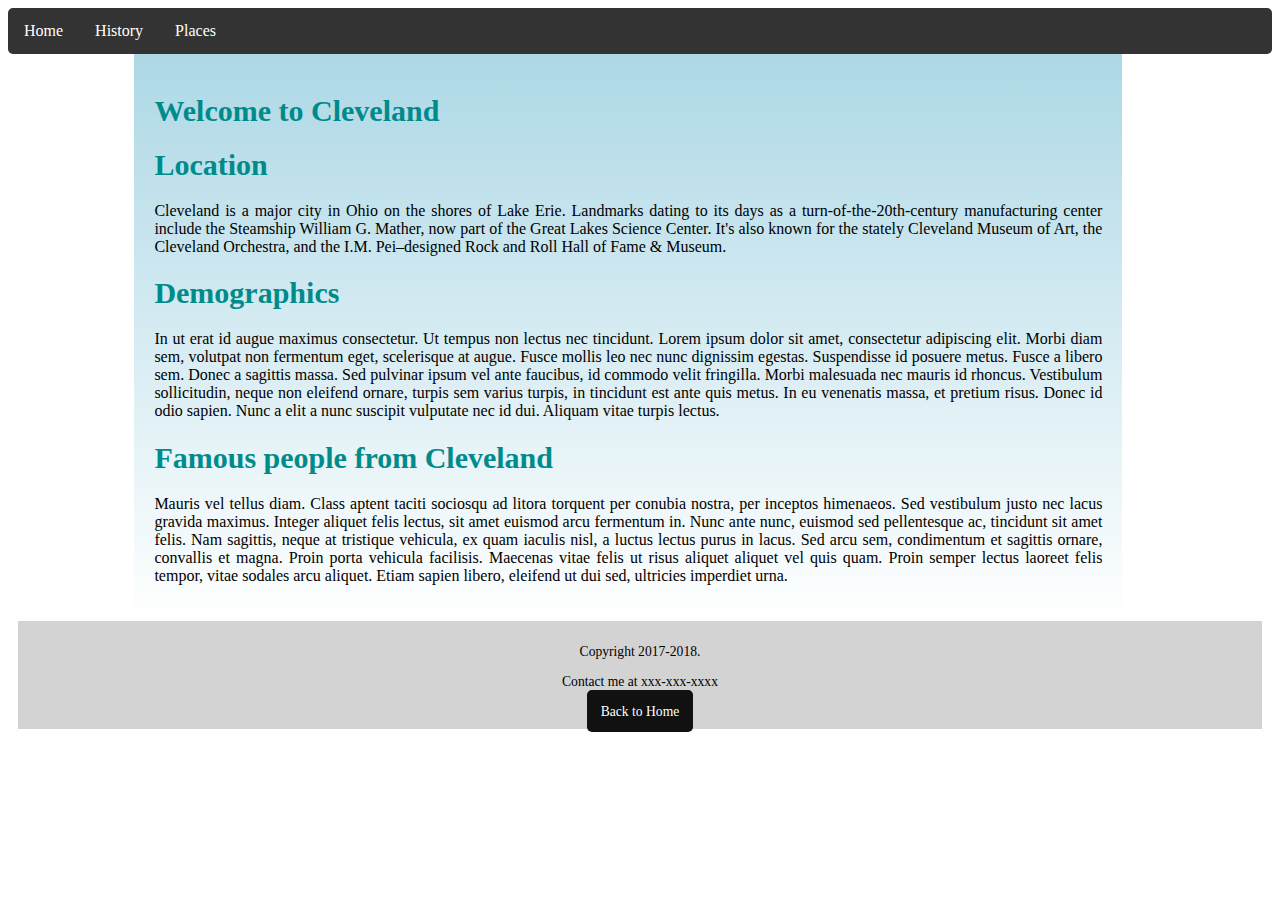
<file: Lab 1/Index.html>
<html>
<head>
    <link rel="stylesheet" type="text/css" href="mystyles.css">
</head>
<body>
<nav>
    <ul>
        <li><a class="active" href="index.html">Home</a></li>
        <li><a href="history.html">History</a></li>
        <li><a href="places.html">Places</a></li>
    </ul>
</nav>
<div id="wrapper">    
    <div class="center-article">
    <article>        
            <header>
                <h1>Welcome to Cleveland</h1>
            </header>     
            <section>
                <header>
                <h1>
                    Location
                    </h1>
                </header>
                <p>
                    Cleveland is a major city in Ohio on the shores of Lake Erie. Landmarks dating to its days as a turn-of-the-20th-century manufacturing center include the Steamship William G. Mather, now part of the Great Lakes Science Center. It's also known for the stately Cleveland Museum of Art, the Cleveland Orchestra, and the I.M. Pei–designed Rock and Roll Hall of Fame &amp; Museum.
                </p>
            </section>
            <section>
                <header>
                <h1>
                    Demographics
                    </h1>
                </header>

                <p>
                    In ut erat id augue maximus consectetur. Ut tempus non lectus nec tincidunt. Lorem ipsum dolor sit amet, consectetur adipiscing elit. Morbi diam sem, volutpat non fermentum eget, scelerisque at augue. Fusce mollis leo nec nunc dignissim egestas. Suspendisse id posuere metus. Fusce a libero sem. Donec a sagittis massa. Sed pulvinar ipsum vel ante faucibus, id commodo velit fringilla. Morbi malesuada nec mauris id rhoncus. Vestibulum sollicitudin, neque non eleifend ornare, turpis sem varius turpis, in tincidunt est ante quis metus. In eu venenatis massa, et pretium risus. Donec id odio sapien. Nunc a elit a nunc suscipit vulputate nec id dui. Aliquam vitae turpis lectus.</p>
                </section>

            <section>
                <header>
                <h1>
                    Famous people from Cleveland
                    </h1>
                </header>

                <p>
                    Mauris vel tellus diam. Class aptent taciti sociosqu ad litora torquent per conubia nostra, per inceptos himenaeos. Sed vestibulum justo nec lacus gravida maximus. Integer aliquet felis lectus, sit amet euismod arcu fermentum in. Nunc ante nunc, euismod sed pellentesque ac, tincidunt sit amet felis. Nam sagittis, neque at tristique vehicula, ex quam iaculis nisl, a luctus lectus purus in lacus. Sed arcu sem, condimentum et sagittis ornare, convallis et magna. Proin porta vehicula facilisis. Maecenas vitae felis ut risus aliquet aliquet vel quis quam. Proin semper lectus laoreet felis tempor, vitae sodales arcu aliquet. Etiam sapien libero, eleifend ut dui sed, ultricies imperdiet urna.
            </p>
            </section>            
        </article>
    </div>
</div>
<footer>
<p>Copyright 2017-2018.</p>
<p>Contact me at xxx-xxx-xxxx</p>
<nav>
<a href="Index.html">Back to Home</a>    
</nav>
</footer>
</body>    
</html>
</file>
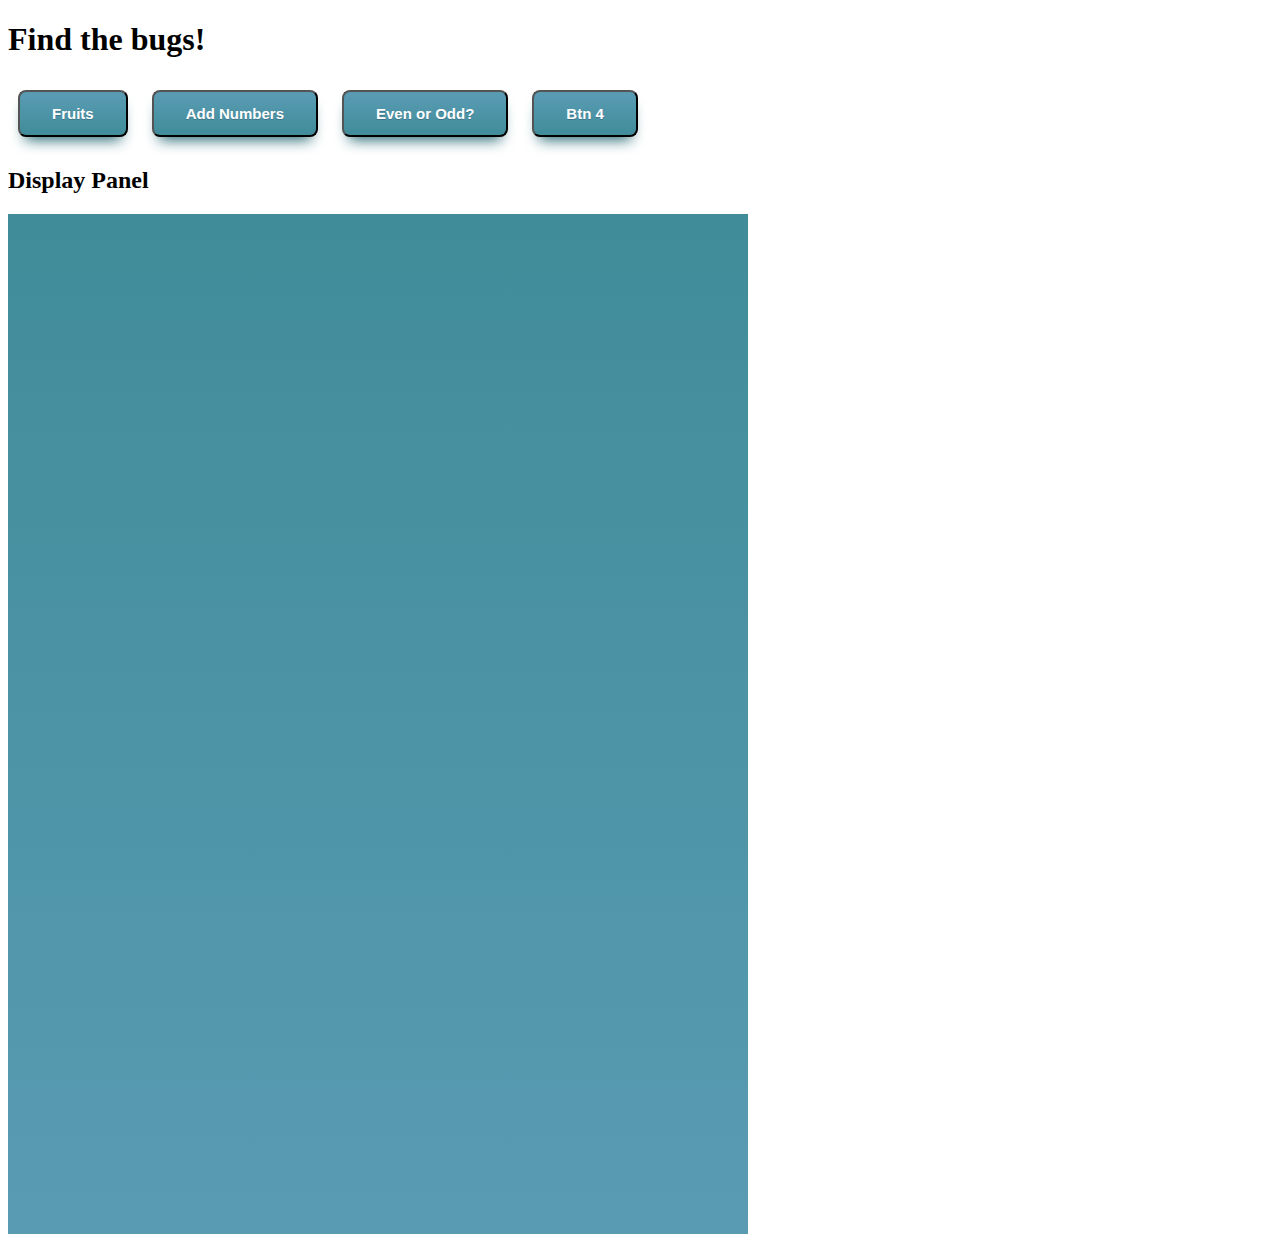
<file: JS Debugging Exercise/sample.html>
<!DOCTYPE html>
<html>
    <head>
        <title>Bug Busters!</title>
        <link rel="stylesheet" type="text/css" href="sample.css">
        <script type="text/javascript" src="sample.js"></script>
    </head>
    <body>
        <header>
            <h1>
                Find the bugs!
            </h1>
        </header>
        <div id="main-content">
            <div id="button-panel">
                <button id="1" onclick="displayFruits()">Fruits</button>
                <button id="2" onclick="AddNumbers()">Add Numbers</button>
                <button id="3" onclick="EvenOrOddCalc()">Even or Odd?</button>
                <button id="4" onclick="GenerateNumbers()">Btn 4</button>
            </div>            
            <div> 
                <header>
                    <h2>Display Panel</h2>
                </header> 
                <div id="display-panel"></div>                            
            </div>
        </div>
    </body>
</html>
</file>
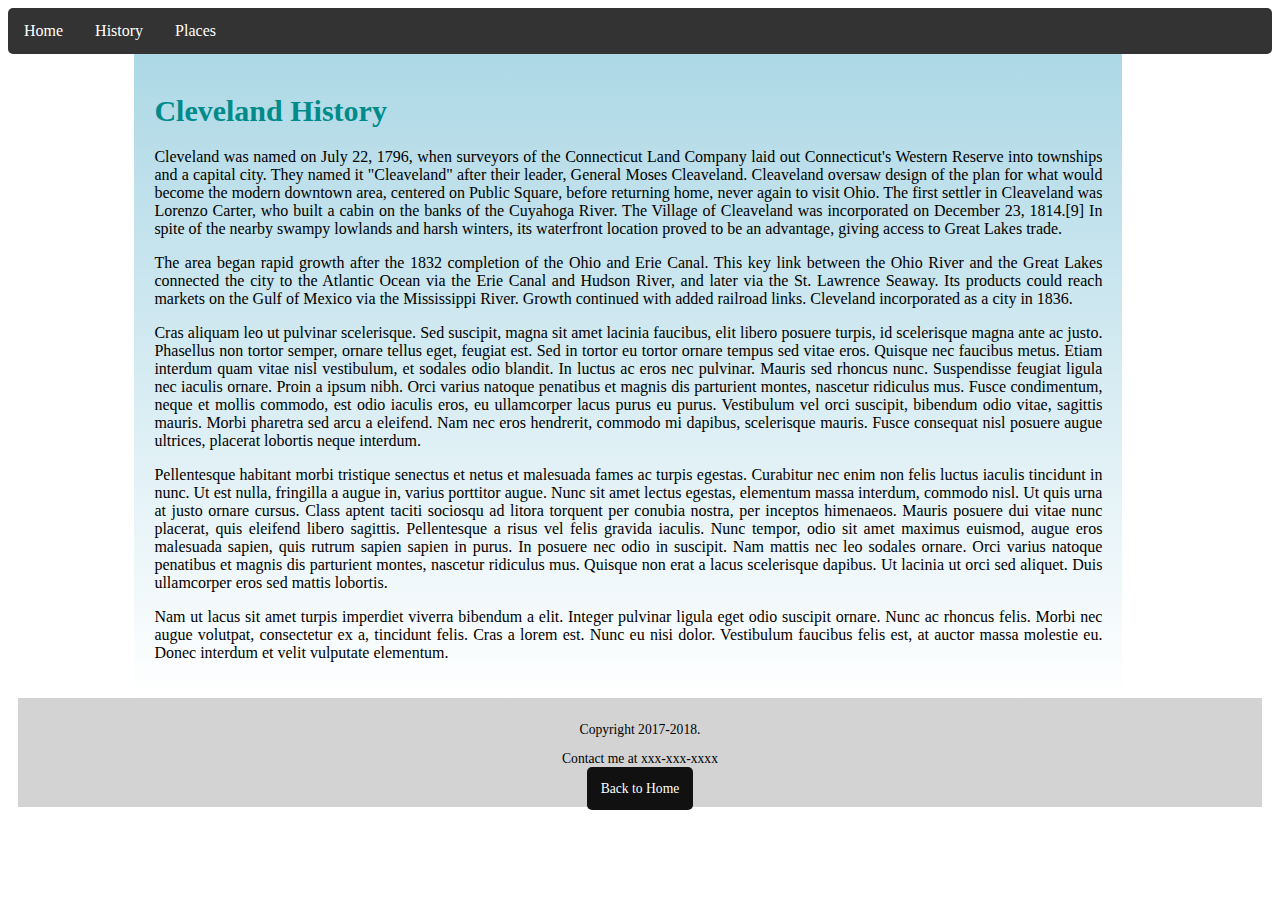
<file: Lab 1/history.html>
<html>
<head>
    <link rel="stylesheet" type="text/css" href="mystyles.css">
</head>
<body>
<nav>
    <ul>
        <li><a class="active" href="index.html">Home</a></li>
        <li><a href="history.html">History</a></li>
        <li><a href="places.html">Places</a></li>
    </ul>
</nav>
<div id="wrapper">
    <article class="center-article">
        <header>
            <h1>Cleveland History</h1>
        </header>
        <section>
            <p>
                Cleveland was named on July 22, 1796, when surveyors of the Connecticut Land Company laid out Connecticut's Western Reserve into townships and a capital city. They named it "Cleaveland" after their leader, General Moses Cleaveland. Cleaveland oversaw design of the plan for what would become the modern downtown area, centered on Public Square, before returning home, never again to visit Ohio. The first settler in Cleaveland was Lorenzo Carter, who built a cabin on the banks of the Cuyahoga River. The Village of Cleaveland was incorporated on December 23, 1814.[9] In spite of the nearby swampy lowlands and harsh winters, its waterfront location proved to be an advantage, giving access to Great Lakes trade.
            </p>
        </section>
        <section>
            <p>
                The area began rapid growth after the 1832 completion of the Ohio and Erie Canal. This key link between the Ohio River and the Great Lakes connected the city to the Atlantic Ocean via the Erie Canal and Hudson River, and later via the St. Lawrence Seaway. Its products could reach markets on the Gulf of Mexico via the Mississippi River. Growth continued with added railroad links. Cleveland incorporated as a city in 1836.
            </p>
        </section>
        <section>
            <p>
                Cras aliquam leo ut pulvinar scelerisque. Sed suscipit, magna sit amet lacinia faucibus, elit libero posuere turpis, id scelerisque magna ante ac justo. Phasellus non tortor semper, ornare tellus eget, feugiat est. Sed in tortor eu tortor ornare tempus sed vitae eros. Quisque nec faucibus metus. Etiam interdum quam vitae nisl vestibulum, et sodales odio blandit. In luctus ac eros nec pulvinar. Mauris sed rhoncus nunc. Suspendisse feugiat ligula nec iaculis ornare. Proin a ipsum nibh. Orci varius natoque penatibus et magnis dis parturient montes, nascetur ridiculus mus. Fusce condimentum, neque et mollis commodo, est odio iaculis eros, eu ullamcorper lacus purus eu purus. Vestibulum vel orci suscipit, bibendum odio vitae, sagittis mauris. Morbi pharetra sed arcu a eleifend. Nam nec eros hendrerit, commodo mi dapibus, scelerisque mauris. Fusce consequat nisl posuere augue ultrices, placerat lobortis neque interdum.
            </p>
        </section>
        <section>
            <p>
                Pellentesque habitant morbi tristique senectus et netus et malesuada fames ac turpis egestas. Curabitur nec enim non felis luctus iaculis tincidunt in nunc. Ut est nulla, fringilla a augue in, varius porttitor augue. Nunc sit amet lectus egestas, elementum massa interdum, commodo nisl. Ut quis urna at justo ornare cursus. Class aptent taciti sociosqu ad litora torquent per conubia nostra, per inceptos himenaeos. Mauris posuere dui vitae nunc placerat, quis eleifend libero sagittis. Pellentesque a risus vel felis gravida iaculis. Nunc tempor, odio sit amet maximus euismod, augue eros malesuada sapien, quis rutrum sapien sapien in purus. In posuere nec odio in suscipit. Nam mattis nec leo sodales ornare. Orci varius natoque penatibus et magnis dis parturient montes, nascetur ridiculus mus. Quisque non erat a lacus scelerisque dapibus. Ut lacinia ut orci sed aliquet. Duis ullamcorper eros sed mattis lobortis.
            </p>
        </section>
        <section>
            <p>
                Nam ut lacus sit amet turpis imperdiet viverra bibendum a elit. Integer pulvinar ligula eget odio suscipit ornare. Nunc ac rhoncus felis. Morbi nec augue volutpat, consectetur ex a, tincidunt felis. Cras a lorem est. Nunc eu nisi dolor. Vestibulum faucibus felis est, at auctor massa molestie eu. Donec interdum et velit vulputate elementum.
            </p>
        </section>
        
    </article>
</div>
    <footer>
        <p>Copyright 2017-2018.</p>
        <p>Contact me at xxx-xxx-xxxx</p>
        <nav>
            <a href="Index.html">Back to Home</a>    
        </nav>
        </footer>
    
</body>
</html>
</file>
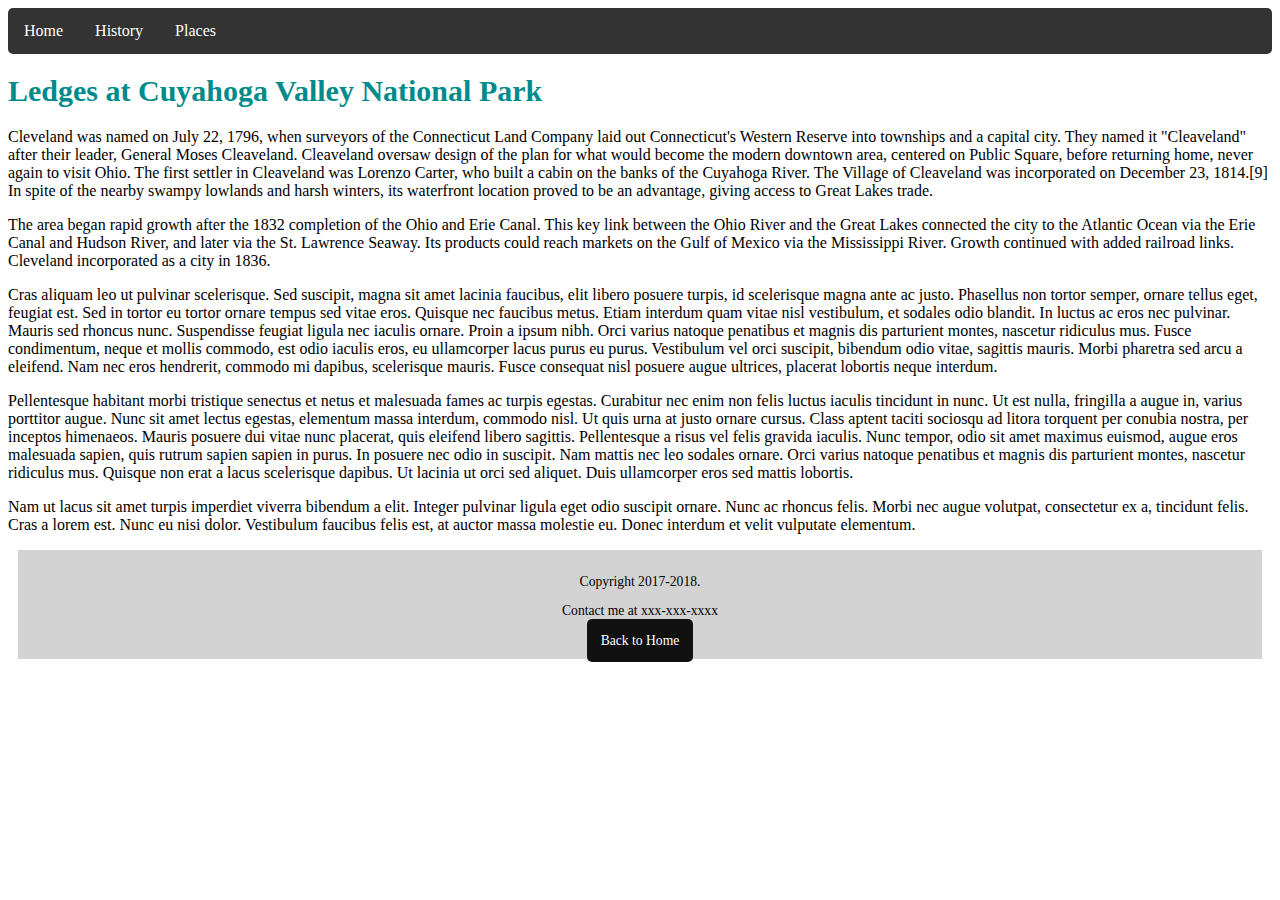
<file: Lab 1/ledges.html>
<html>
<head>
    <link rel="stylesheet" type="text/css" href="mystyles.css">
</head>
<body>
<nav>
    <ul>
        <li><a class="active" href="index.html">Home</a></li>
        <li><a href="history.html">History</a></li>
        <li><a href="places.html">Places</a></li>
    </ul>
</nav>
    <article>
        <header>
            <h1>Ledges at Cuyahoga Valley National Park</h1>
        </header>
    <section>
        <p>
            Cleveland was named on July 22, 1796, when surveyors of the Connecticut Land Company laid out Connecticut's Western Reserve into townships and a capital city. They named it "Cleaveland" after their leader, General Moses Cleaveland. Cleaveland oversaw design of the plan for what would become the modern downtown area, centered on Public Square, before returning home, never again to visit Ohio. The first settler in Cleaveland was Lorenzo Carter, who built a cabin on the banks of the Cuyahoga River. The Village of Cleaveland was incorporated on December 23, 1814.[9] In spite of the nearby swampy lowlands and harsh winters, its waterfront location proved to be an advantage, giving access to Great Lakes trade.
        </p>
    </section>
    <section>
        <p>
            The area began rapid growth after the 1832 completion of the Ohio and Erie Canal. This key link between the Ohio River and the Great Lakes connected the city to the Atlantic Ocean via the Erie Canal and Hudson River, and later via the St. Lawrence Seaway. Its products could reach markets on the Gulf of Mexico via the Mississippi River. Growth continued with added railroad links. Cleveland incorporated as a city in 1836.
        </p>
    </section>
    <section>
        <p>
            Cras aliquam leo ut pulvinar scelerisque. Sed suscipit, magna sit amet lacinia faucibus, elit libero posuere turpis, id scelerisque magna ante ac justo. Phasellus non tortor semper, ornare tellus eget, feugiat est. Sed in tortor eu tortor ornare tempus sed vitae eros. Quisque nec faucibus metus. Etiam interdum quam vitae nisl vestibulum, et sodales odio blandit. In luctus ac eros nec pulvinar. Mauris sed rhoncus nunc. Suspendisse feugiat ligula nec iaculis ornare. Proin a ipsum nibh. Orci varius natoque penatibus et magnis dis parturient montes, nascetur ridiculus mus. Fusce condimentum, neque et mollis commodo, est odio iaculis eros, eu ullamcorper lacus purus eu purus. Vestibulum vel orci suscipit, bibendum odio vitae, sagittis mauris. Morbi pharetra sed arcu a eleifend. Nam nec eros hendrerit, commodo mi dapibus, scelerisque mauris. Fusce consequat nisl posuere augue ultrices, placerat lobortis neque interdum.
        </p>
    </section>
    <section>
        <p>
            Pellentesque habitant morbi tristique senectus et netus et malesuada fames ac turpis egestas. Curabitur nec enim non felis luctus iaculis tincidunt in nunc. Ut est nulla, fringilla a augue in, varius porttitor augue. Nunc sit amet lectus egestas, elementum massa interdum, commodo nisl. Ut quis urna at justo ornare cursus. Class aptent taciti sociosqu ad litora torquent per conubia nostra, per inceptos himenaeos. Mauris posuere dui vitae nunc placerat, quis eleifend libero sagittis. Pellentesque a risus vel felis gravida iaculis. Nunc tempor, odio sit amet maximus euismod, augue eros malesuada sapien, quis rutrum sapien sapien in purus. In posuere nec odio in suscipit. Nam mattis nec leo sodales ornare. Orci varius natoque penatibus et magnis dis parturient montes, nascetur ridiculus mus. Quisque non erat a lacus scelerisque dapibus. Ut lacinia ut orci sed aliquet. Duis ullamcorper eros sed mattis lobortis.
        </p>
    </section>
    <section>
        <p>
            Nam ut lacus sit amet turpis imperdiet viverra bibendum a elit. Integer pulvinar ligula eget odio suscipit ornare. Nunc ac rhoncus felis. Morbi nec augue volutpat, consectetur ex a, tincidunt felis. Cras a lorem est. Nunc eu nisi dolor. Vestibulum faucibus felis est, at auctor massa molestie eu. Donec interdum et velit vulputate elementum.
        </p>
    </section>
    <footer>
        <p>Copyright 2017-2018.</p>
        <p>Contact me at xxx-xxx-xxxx</p>
        <nav>
            <a href="Index.html">Back to Home</a>    
        </nav>
        </footer>
    </article>
</body>
</html>
</file>
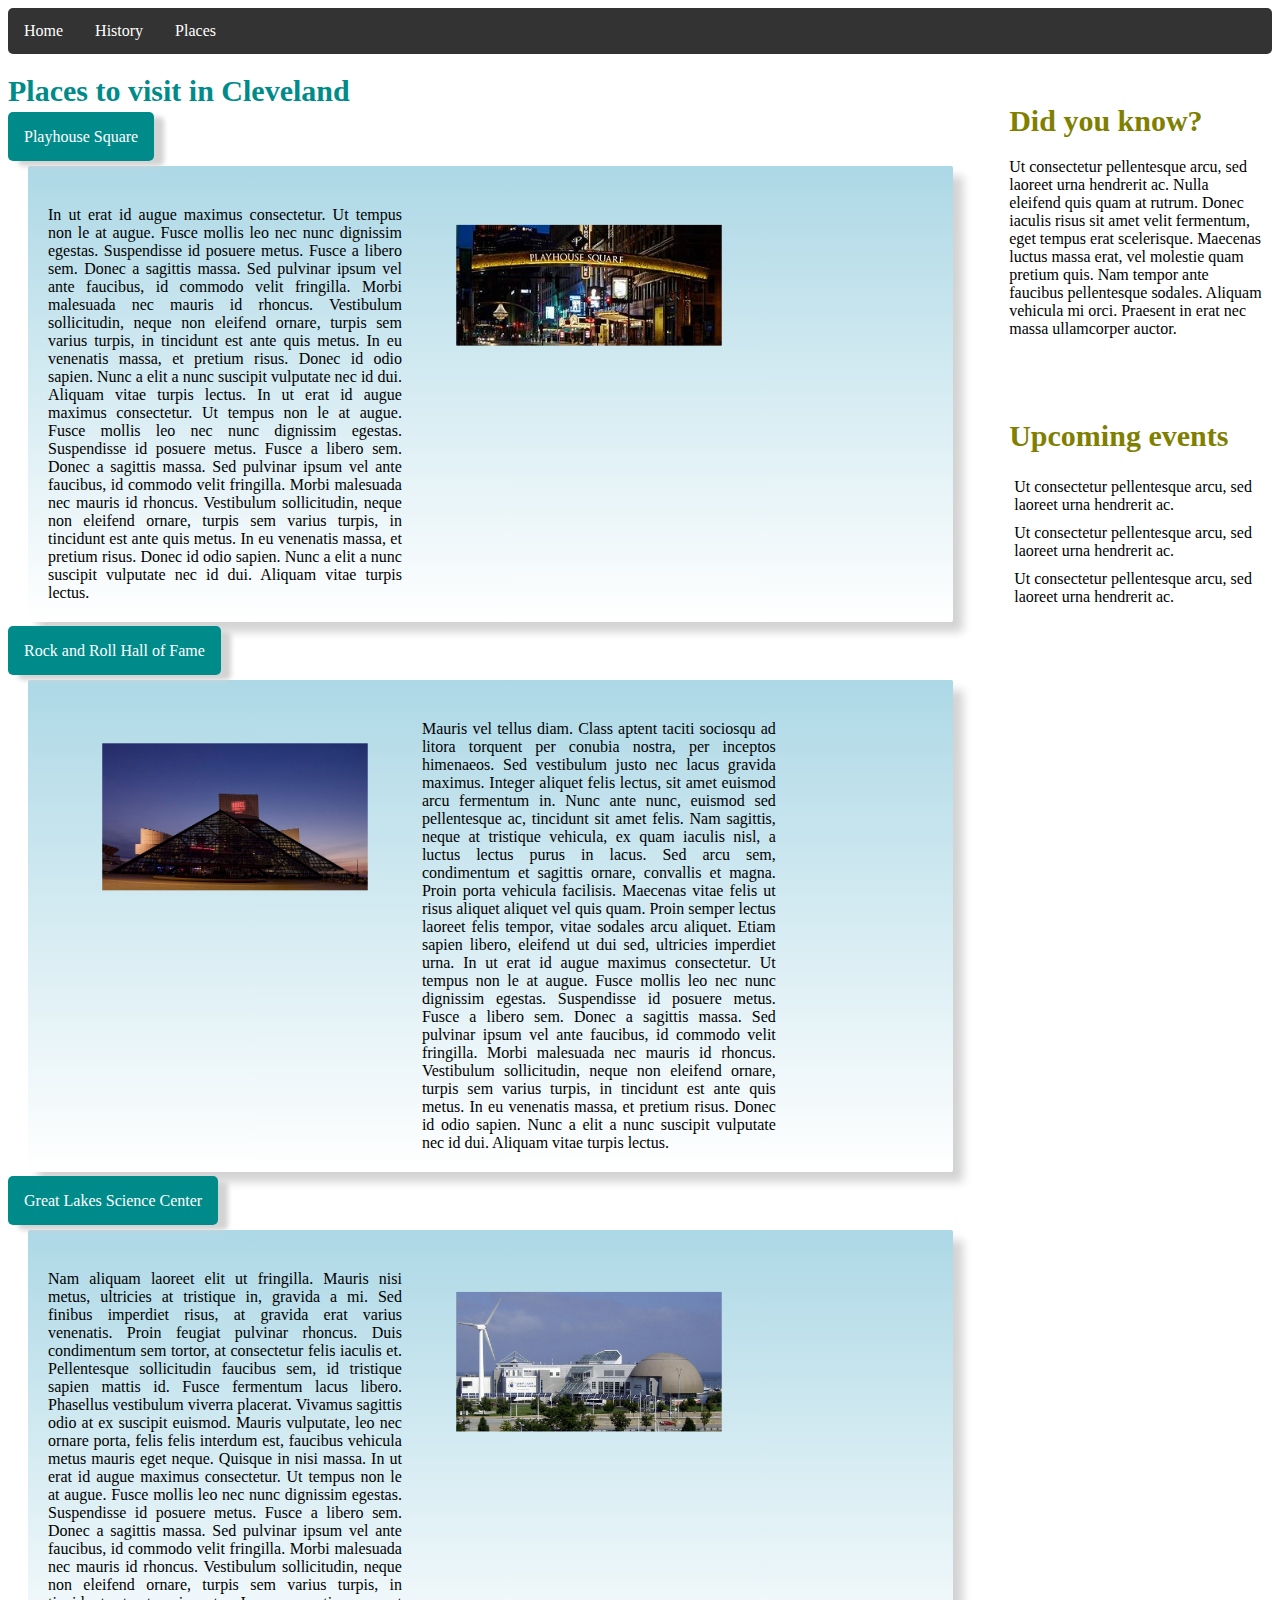
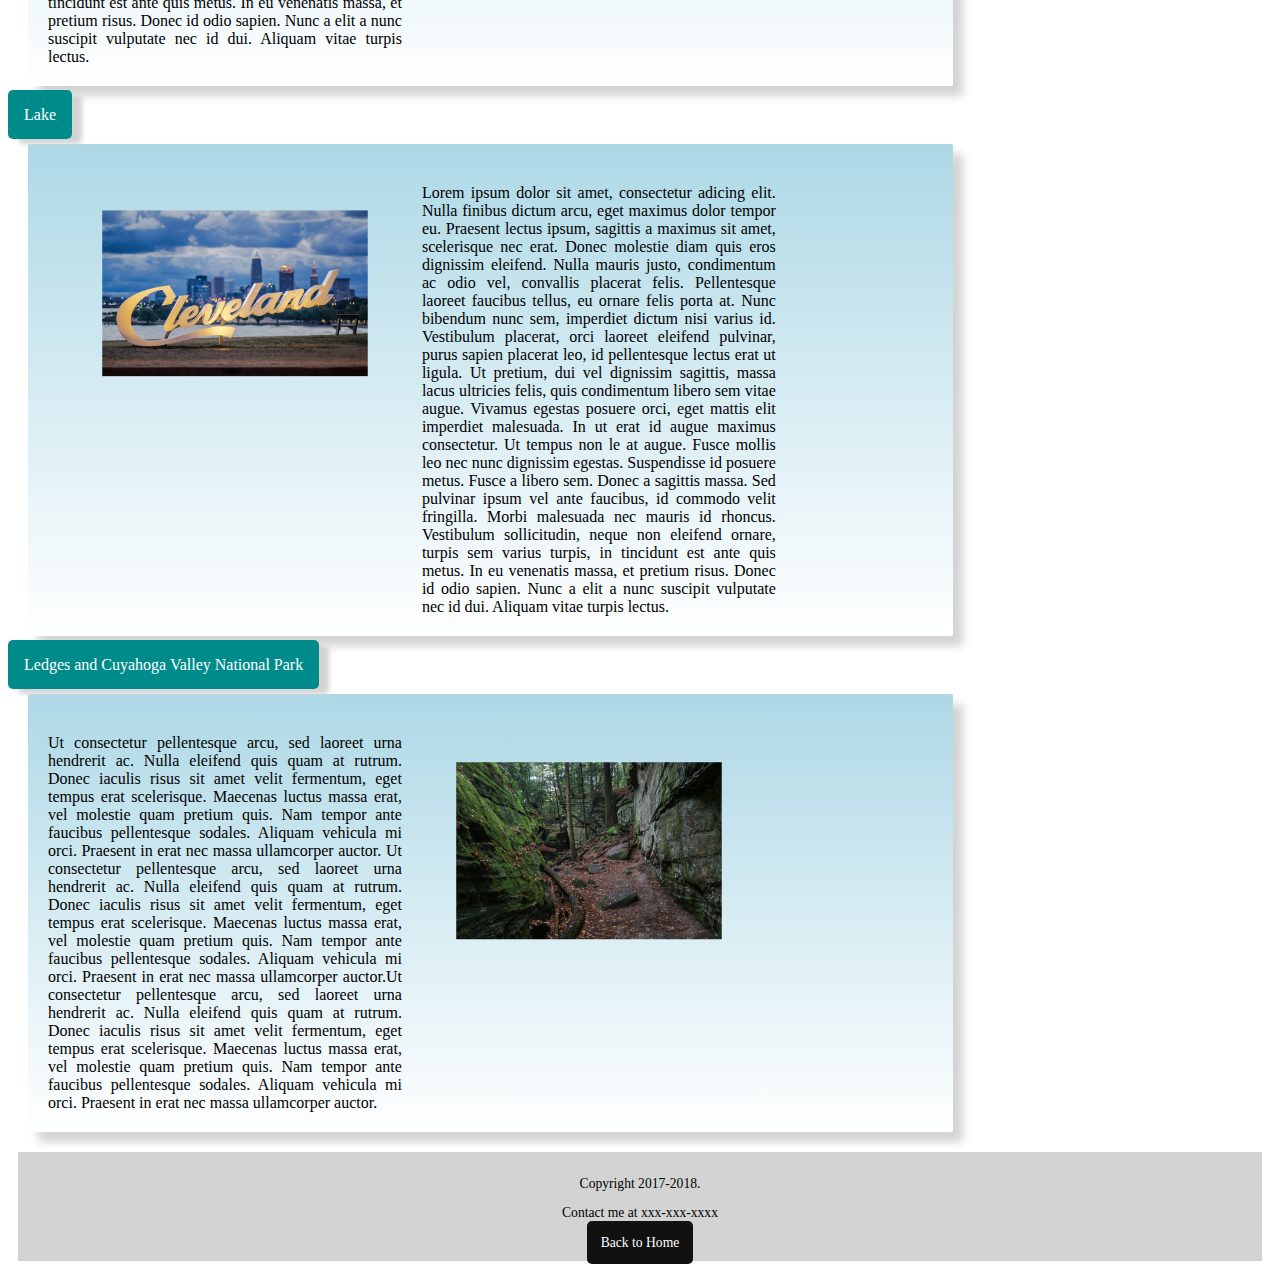
<file: Lab 1/Places.html>
<html>
<head>
    <link rel="stylesheet" type="text/css" href="mystyles.css">
</head>
<body>
<nav>
    <ul>
        <li><a class="active" href="index.html">Home</a></li>
        <li><a href="history.html">History</a></li>
        <li><a href="places.html">Places</a></li>
    </ul>
</nav>
<div id="wrapper">
<article class="article-column-style">
    <div class="background">
    <header>
        <h1>Places to visit in Cleveland</h1>
    </header>     
    <section>             
        <header>
        <a href="playhousesquare.html">Playhouse Square</a>
        </header>
        <div class="main">     
            <p class="col">
            In ut erat id augue maximus consectetur. Ut tempus non le at augue. Fusce mollis leo nec nunc dignissim egestas. Suspendisse id posuere metus. Fusce a libero sem. Donec a sagittis massa. Sed pulvinar ipsum vel ante faucibus, id commodo velit fringilla. Morbi malesuada nec mauris id rhoncus. Vestibulum sollicitudin, neque non eleifend ornare, turpis sem varius turpis, in tincidunt est ante quis metus. In eu venenatis massa, et pretium risus. Donec id odio sapien. Nunc a elit a nunc suscipit vulputate nec id dui. Aliquam vitae turpis lectus. In ut erat id augue maximus consectetur. Ut tempus non le at augue. Fusce mollis leo nec nunc dignissim egestas. Suspendisse id posuere metus. Fusce a libero sem. Donec a sagittis massa. Sed pulvinar ipsum vel ante faucibus, id commodo velit fringilla. Morbi malesuada nec mauris id rhoncus. Vestibulum sollicitudin, neque non eleifend ornare, turpis sem varius turpis, in tincidunt est ante quis metus. In eu venenatis massa, et pretium risus. Donec id odio sapien. Nunc a elit a nunc suscipit vulputate nec id dui. Aliquam vitae turpis lectus.
        
            </p>                      
                <img alt="Image2" src="playhouse.jpg" class="col"/>        
        
        </div>
    </section>
    <section>
        <header>
        <a href="rockandroll.html">Rock and Roll Hall of Fame</a>
        </header>        
        <div class="main">        
        <img alt="Image3" src="rockandroll.jpg" class="col">
        <p class="col">
            Mauris vel tellus diam. Class aptent taciti sociosqu ad litora torquent per conubia nostra, per inceptos himenaeos. Sed vestibulum justo nec lacus gravida maximus. Integer aliquet felis lectus, sit amet euismod arcu fermentum in. Nunc ante nunc, euismod sed pellentesque ac, tincidunt sit amet felis. Nam sagittis, neque at tristique vehicula, ex quam iaculis nisl, a luctus lectus purus in lacus. Sed arcu sem, condimentum et sagittis ornare, convallis et magna. Proin porta vehicula facilisis. Maecenas vitae felis ut risus aliquet aliquet vel quis quam. Proin semper lectus laoreet felis tempor, vitae sodales arcu aliquet. Etiam sapien libero, eleifend ut dui sed, ultricies imperdiet urna.
            In ut erat id augue maximus consectetur. Ut tempus non le at augue. Fusce mollis leo nec nunc dignissim egestas. Suspendisse id posuere metus. Fusce a libero sem. Donec a sagittis massa. Sed pulvinar ipsum vel ante faucibus, id commodo velit fringilla. Morbi malesuada nec mauris id rhoncus. Vestibulum sollicitudin, neque non eleifend ornare, turpis sem varius turpis, in tincidunt est ante quis metus. In eu venenatis massa, et pretium risus. Donec id odio sapien. Nunc a elit a nunc suscipit vulputate nec id dui. Aliquam vitae turpis lectus.
        
            </p></div></section>
    <section>
        <header>
        <a href="sciencecenter.html">Great Lakes Science Center</a>
        </header>
        <div class="main">                
        <p class="col">
            Nam aliquam laoreet elit ut fringilla. Mauris nisi metus, ultricies at tristique in, gravida a mi. Sed finibus imperdiet risus, at gravida erat varius venenatis. Proin feugiat pulvinar rhoncus. Duis condimentum sem tortor, at consectetur felis iaculis et. Pellentesque sollicitudin faucibus sem, id tristique sapien mattis id. Fusce fermentum lacus libero. Phasellus vestibulum viverra placerat. Vivamus sagittis odio at ex suscipit euismod. Mauris vulputate, leo nec ornare porta, felis felis interdum est, faucibus vehicula metus mauris eget neque. Quisque in nisi massa.
            In ut erat id augue maximus consectetur. Ut tempus non le at augue. Fusce mollis leo nec nunc dignissim egestas. Suspendisse id posuere metus. Fusce a libero sem. Donec a sagittis massa. Sed pulvinar ipsum vel ante faucibus, id commodo velit fringilla. Morbi malesuada nec mauris id rhoncus. Vestibulum sollicitudin, neque non eleifend ornare, turpis sem varius turpis, in tincidunt est ante quis metus. In eu venenatis massa, et pretium risus. Donec id odio sapien. Nunc a elit a nunc suscipit vulputate nec id dui. Aliquam vitae turpis lectus.        
        </p>
        <img alt="Image4" src="sciencecenter.jpg" class="col"/>
        </div>
    </section>
    <section>
        <header>
        <a href="Skyline.html">Lake</a>
        </header>
        <div class="main">        
            <img alt="Image1" src="cleveland.jpg" class="col"/>            
             <p class="col">
                    Lorem ipsum dolor sit amet, consectetur adicing elit. Nulla finibus dictum arcu, eget maximus dolor tempor eu. Praesent lectus ipsum, sagittis a maximus sit amet, scelerisque nec erat. Donec molestie diam quis eros dignissim eleifend. Nulla mauris justo, condimentum ac odio vel, convallis placerat felis. Pellentesque laoreet faucibus tellus, eu ornare felis porta at. Nunc bibendum nunc sem, imperdiet dictum nisi varius id. Vestibulum placerat, orci laoreet eleifend pulvinar, purus sapien placerat leo, id pellentesque lectus erat ut ligula. Ut pretium, dui vel dignissim sagittis, massa lacus ultricies felis, quis condimentum libero sem vitae augue. Vivamus egestas posuere orci, eget mattis elit imperdiet malesuada.
                    In ut erat id augue maximus consectetur. Ut tempus non le at augue. Fusce mollis leo nec nunc dignissim egestas. Suspendisse id posuere metus. Fusce a libero sem. Donec a sagittis massa. Sed pulvinar ipsum vel ante faucibus, id commodo velit fringilla. Morbi malesuada nec mauris id rhoncus. Vestibulum sollicitudin, neque non eleifend ornare, turpis sem varius turpis, in tincidunt est ante quis metus. In eu venenatis massa, et pretium risus. Donec id odio sapien. Nunc a elit a nunc suscipit vulputate nec id dui. Aliquam vitae turpis lectus.
        
                </p>            
        </div>
    </section>
    <section>
        <header>
        <a href="ledges.html">Ledges and Cuyahoga Valley National Park</a>
        </header>        
        <div class="main">                
        <p class="col">
            Ut consectetur pellentesque arcu, sed laoreet urna hendrerit ac. Nulla eleifend quis quam at rutrum. Donec iaculis risus sit amet velit fermentum, eget tempus erat scelerisque. Maecenas luctus massa erat, vel molestie quam pretium quis. Nam tempor ante faucibus pellentesque sodales. Aliquam vehicula mi orci. Praesent in erat nec massa ullamcorper auctor. Ut consectetur pellentesque arcu, sed laoreet urna hendrerit ac. Nulla eleifend quis quam at rutrum. Donec iaculis risus sit amet velit fermentum, eget tempus erat scelerisque. Maecenas luctus massa erat, vel molestie quam pretium quis. Nam tempor ante faucibus pellentesque sodales. Aliquam vehicula mi orci. Praesent in erat nec massa ullamcorper auctor.Ut consectetur pellentesque arcu, sed laoreet urna hendrerit ac. Nulla eleifend quis quam at rutrum. Donec iaculis risus sit amet velit fermentum, eget tempus erat scelerisque. Maecenas luctus massa erat, vel molestie quam pretium quis. Nam tempor ante faucibus pellentesque sodales. Aliquam vehicula mi orci. Praesent in erat nec massa ullamcorper auctor.
        </p>
            <img alt="Image5" src="ledges.jpg" class="col"/>
            </div>
        </section>
    </div>
</article>
<aside>
    <header>
        <h1>Did you know?</h1>
    </header>
    <div id="aside">
        <p>
        Ut consectetur pellentesque arcu, sed laoreet urna hendrerit ac. Nulla eleifend quis quam at rutrum. Donec iaculis risus sit amet velit fermentum, eget tempus erat scelerisque. Maecenas luctus massa erat, vel molestie quam pretium quis. Nam tempor ante faucibus pellentesque sodales. Aliquam vehicula mi orci. Praesent in erat nec massa ullamcorper auctor.
        </p>
    </div>
</aside>
<aside>
    <header>
        <h1>Upcoming events</h1>
    </header>
    <div id="aside">
        <ul>
            <li>
                Ut consectetur pellentesque arcu, sed laoreet urna hendrerit ac. 
            </li>
            <li>
                Ut consectetur pellentesque arcu, sed laoreet urna hendrerit ac. 
            </li>
            <li>
                Ut consectetur pellentesque arcu, sed laoreet urna hendrerit ac. 
            </li>
        </ul>    
    </div>    
    </aside>
</div>
<footer>
    <p>Copyright 2017-2018.</p>
    <p>Contact me at xxx-xxx-xxxx</p>
    <nav>
    <a href="Index.html">Back to Home</a>    
    </nav>
</footer>
</body>
</html>
</file>
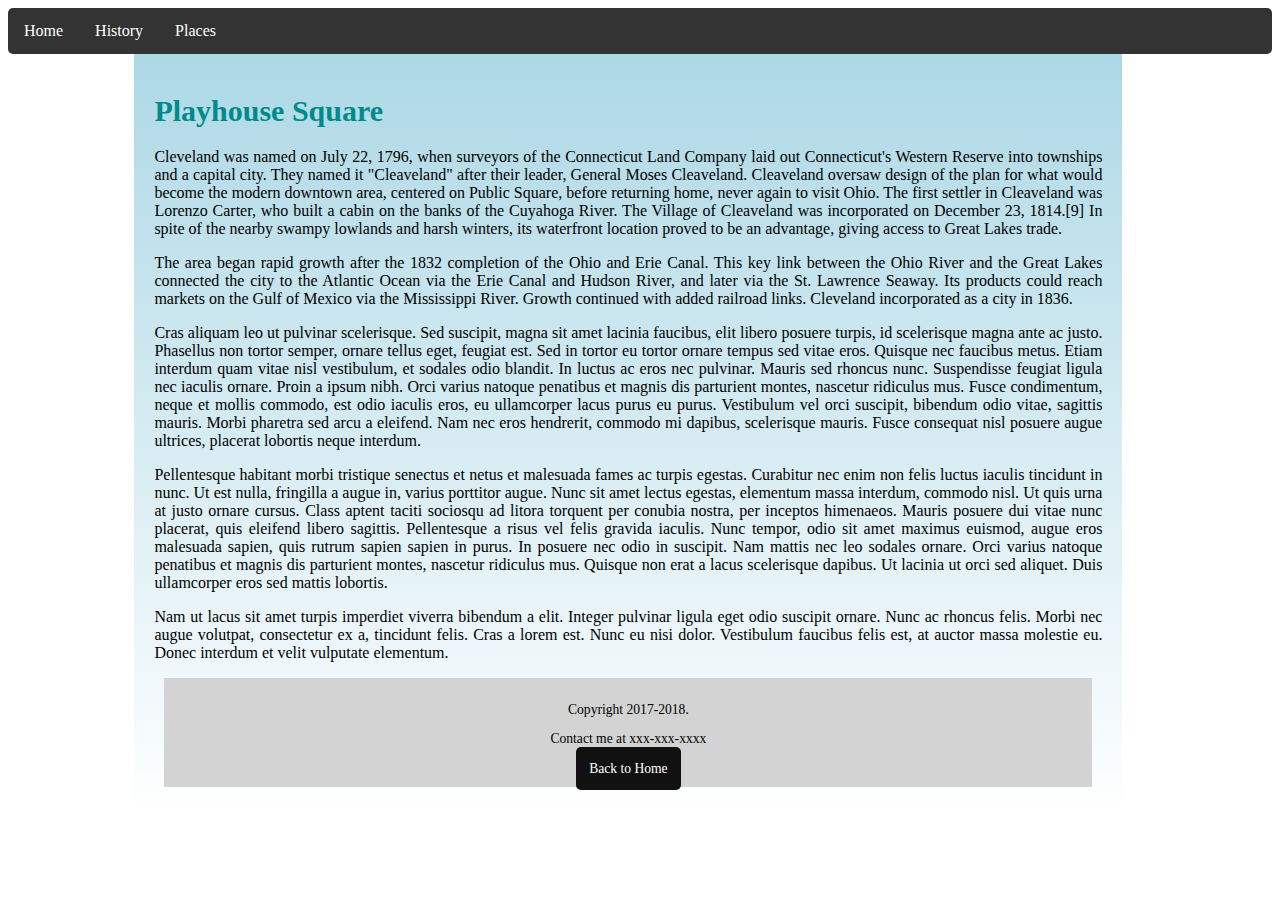
<file: Lab 1/playhousesquare.html>
<html>
<head>
    <link rel="stylesheet" type="text/css" href="mystyles.css">
</head>
<body>
<nav>
    <ul>
        <li><a class="active" href="index.html">Home</a></li>
        <li><a href="history.html">History</a></li>
        <li><a href="places.html">Places</a></li>
    </ul>
</nav>
<div id="wrapper">
    <div class="center-article">        
    <article>
        <header>
            <h1>Playhouse Square  </h1>
        </header>
    <section>
        <p>
            Cleveland was named on July 22, 1796, when surveyors of the Connecticut Land Company laid out Connecticut's Western Reserve into townships and a capital city. They named it "Cleaveland" after their leader, General Moses Cleaveland. Cleaveland oversaw design of the plan for what would become the modern downtown area, centered on Public Square, before returning home, never again to visit Ohio. The first settler in Cleaveland was Lorenzo Carter, who built a cabin on the banks of the Cuyahoga River. The Village of Cleaveland was incorporated on December 23, 1814.[9] In spite of the nearby swampy lowlands and harsh winters, its waterfront location proved to be an advantage, giving access to Great Lakes trade.
        </p>
    </section>
    <section>
        <p>
            The area began rapid growth after the 1832 completion of the Ohio and Erie Canal. This key link between the Ohio River and the Great Lakes connected the city to the Atlantic Ocean via the Erie Canal and Hudson River, and later via the St. Lawrence Seaway. Its products could reach markets on the Gulf of Mexico via the Mississippi River. Growth continued with added railroad links. Cleveland incorporated as a city in 1836.
        </p>
    </section>
    <section>
        <p>
            Cras aliquam leo ut pulvinar scelerisque. Sed suscipit, magna sit amet lacinia faucibus, elit libero posuere turpis, id scelerisque magna ante ac justo. Phasellus non tortor semper, ornare tellus eget, feugiat est. Sed in tortor eu tortor ornare tempus sed vitae eros. Quisque nec faucibus metus. Etiam interdum quam vitae nisl vestibulum, et sodales odio blandit. In luctus ac eros nec pulvinar. Mauris sed rhoncus nunc. Suspendisse feugiat ligula nec iaculis ornare. Proin a ipsum nibh. Orci varius natoque penatibus et magnis dis parturient montes, nascetur ridiculus mus. Fusce condimentum, neque et mollis commodo, est odio iaculis eros, eu ullamcorper 
            lacus purus eu purus. Vestibulum vel orci suscipit, bibendum odio vitae, sagittis mauris. Morbi pharetra sed arcu a eleifend. Nam nec eros hendrerit, commodo mi dapibus, scelerisque mauris. Fusce consequat nisl posuere augue ultrices, placerat lobortis neque interdum.
        </p>
    </section>
    <section>
        <p>
            Pellentesque habitant morbi tristique senectus et netus et malesuada fames ac turpis egestas. Curabitur nec enim non felis luctus iaculis tincidunt in nunc. Ut est nulla, fringilla a augue in, varius porttitor augue. Nunc sit amet lectus egestas, elementum massa interdum, commodo nisl. Ut quis urna at justo ornare cursus. Class aptent taciti sociosqu ad litora torquent per conubia nostra, per inceptos himenaeos. Mauris posuere dui vitae nunc placerat, quis eleifend libero sagittis. Pellentesque a risus vel felis gravida iaculis. Nunc tempor, odio sit amet maximus euismod, augue eros malesuada sapien, quis rutrum sapien sapien in purus. In posuere nec odio in suscipit. Nam mattis nec leo sodales ornare. Orci varius natoque penatibus et magnis dis parturient montes, nascetur ridiculus mus. Quisque non erat a lacus scelerisque dapibus. Ut lacinia ut orci sed aliquet. Duis ullamcorper eros sed mattis lobortis.
        </p>
    </section>
    <section>
        <p>
            Nam ut lacus sit amet turpis imperdiet viverra bibendum a elit. Integer pulvinar ligula eget odio suscipit ornare. Nunc ac rhoncus felis. Morbi nec augue volutpat, consectetur ex a, tincidunt felis. Cras a lorem est. Nunc eu nisi dolor. Vestibulum faucibus felis est, at auctor massa molestie eu. Donec interdum et velit vulputate elementum.
        </p>
    </section>
    <footer>
        <p>Copyright 2017-2018.</p>
        <p>Contact me at xxx-xxx-xxxx</p>
        <nav>
            <a href="Index.html">Back to Home</a>    
        </nav>
        </footer>
    </article>
    </div>
</div>
</body>
</html>
</file>
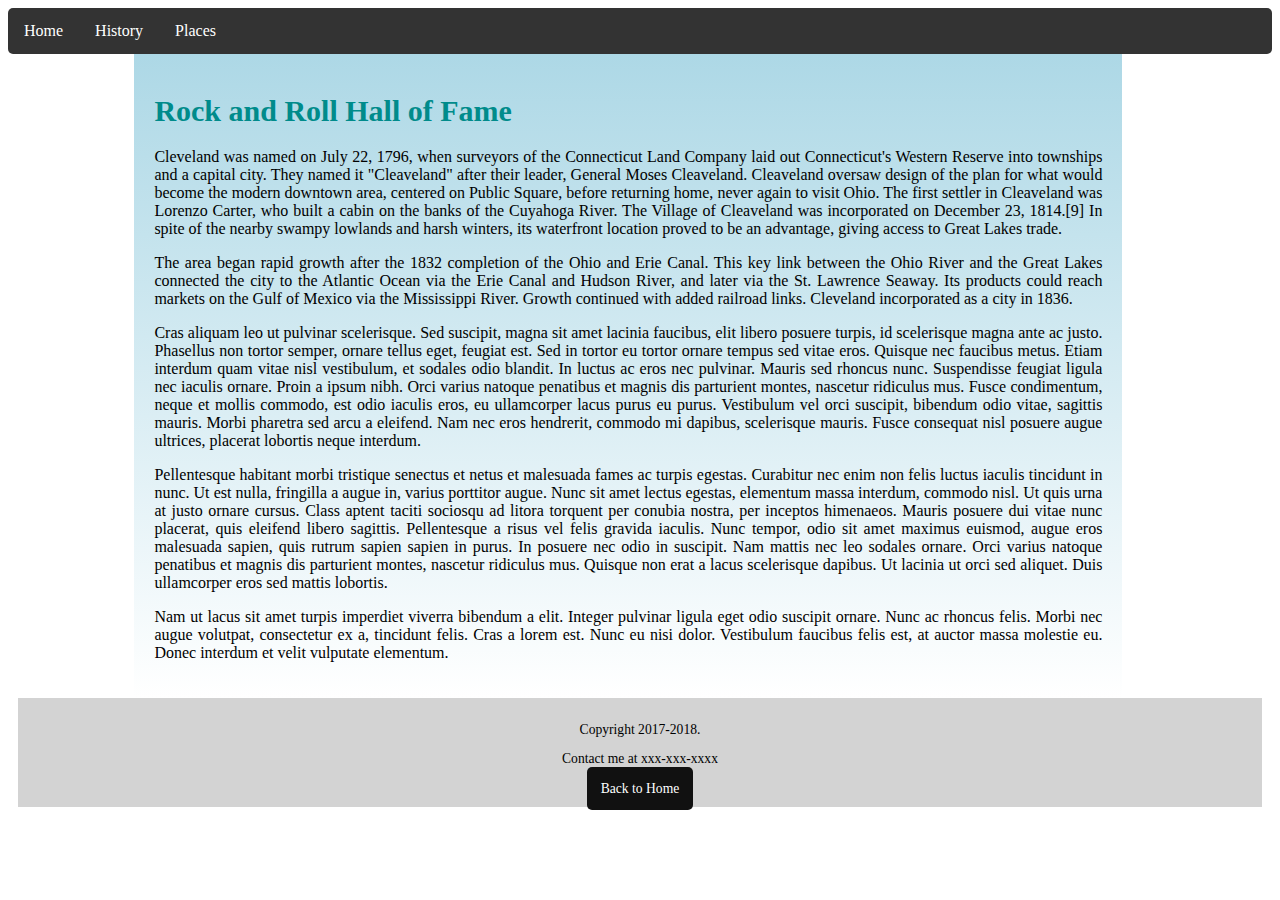
<file: Lab 1/rockandroll.html>
<html>
<head>
    <link rel="stylesheet" type="text/css" href="mystyles.css">
</head>
<body>
<nav>
    <ul>
        <li><a class="active" href="index.html">Home</a></li>
        <li><a href="history.html">History</a></li>
        <li><a href="places.html">Places</a></li>
    </ul>
</nav>
<div id="wrapper">
    <div class="center-article">
        <article>
            <header>
                <h1>Rock and Roll Hall of Fame</h1>
            </header>
        <section>
            <p>
                Cleveland was named on July 22, 1796, when surveyors of the Connecticut Land Company laid out Connecticut's Western Reserve into townships and a capital city. They named it "Cleaveland" after their leader, General Moses Cleaveland. Cleaveland oversaw design of the plan for what would become the modern downtown area, centered on Public Square, before returning home, never again to visit Ohio. The first settler in Cleaveland was Lorenzo Carter, who built a cabin on the banks of the Cuyahoga River. The Village of Cleaveland was incorporated on December 23, 1814.[9] In spite of the nearby swampy lowlands and harsh winters, its waterfront location proved to be an advantage, giving access to Great Lakes trade.
            </p>
        </section>
        <section>
            <p>
                The area began rapid growth after the 1832 completion of the Ohio and Erie Canal. This key link between the Ohio River and the Great Lakes connected the city to the Atlantic Ocean via the Erie Canal and Hudson River, and later via the St. Lawrence Seaway. Its products could reach markets on the Gulf of Mexico via the Mississippi River. Growth continued with added railroad links. Cleveland incorporated as a city in 1836.
            </p>
        </section>
        <section>
            <p>
                Cras aliquam leo ut pulvinar scelerisque. Sed suscipit, magna sit amet lacinia faucibus, elit libero posuere turpis, id scelerisque magna ante ac justo. Phasellus non tortor semper, ornare tellus eget, feugiat est. Sed in tortor eu tortor ornare tempus sed vitae eros. Quisque nec faucibus metus. Etiam interdum quam vitae nisl vestibulum, et sodales odio blandit. In luctus ac eros nec pulvinar. Mauris sed rhoncus nunc. Suspendisse feugiat ligula nec iaculis ornare. Proin a ipsum nibh. Orci varius natoque penatibus et magnis dis parturient montes, nascetur ridiculus mus. Fusce condimentum, neque et mollis commodo, est odio iaculis eros, eu ullamcorper lacus purus eu purus. Vestibulum vel orci suscipit, bibendum odio vitae, sagittis mauris. Morbi pharetra sed arcu a eleifend. Nam nec eros hendrerit, commodo mi dapibus, scelerisque mauris. Fusce consequat nisl posuere augue ultrices, placerat lobortis neque interdum.
            </p>
        </section>
        <section>
            <p>
                Pellentesque habitant morbi tristique senectus et netus et malesuada fames ac turpis egestas. Curabitur nec enim non felis luctus iaculis tincidunt in nunc. Ut est nulla, fringilla a augue in, varius porttitor augue. Nunc sit amet lectus egestas, elementum massa interdum, commodo nisl. Ut quis urna at justo ornare cursus. Class aptent taciti sociosqu ad litora torquent per conubia nostra, per inceptos himenaeos. Mauris posuere dui vitae nunc placerat, quis eleifend libero sagittis. Pellentesque a risus vel felis gravida iaculis. Nunc tempor, odio sit amet maximus euismod, augue eros malesuada sapien, quis rutrum sapien sapien in purus. In posuere nec odio in suscipit. Nam mattis nec leo sodales ornare. Orci varius natoque penatibus et magnis dis parturient montes, nascetur ridiculus mus. Quisque non erat a lacus scelerisque dapibus. Ut lacinia ut orci sed aliquet. Duis ullamcorper eros sed mattis lobortis.
            </p>
        </section>
        <section>
            <p>
                Nam ut lacus sit amet turpis imperdiet viverra bibendum a elit. Integer pulvinar ligula eget odio suscipit ornare. Nunc ac rhoncus felis. Morbi nec augue volutpat, consectetur ex a, tincidunt felis. Cras a lorem est. Nunc eu nisi dolor. Vestibulum faucibus felis est, at auctor massa molestie eu. Donec interdum et velit vulputate elementum.
            </p>
        </section>
        </article>
    </div>
</div>
<footer>
        <p>Copyright 2017-2018.</p>
        <p>Contact me at xxx-xxx-xxxx</p>
        <nav>
            <a href="Index.html">Back to Home</a>    
        </nav>
</footer>

</body>
</html>
</file>
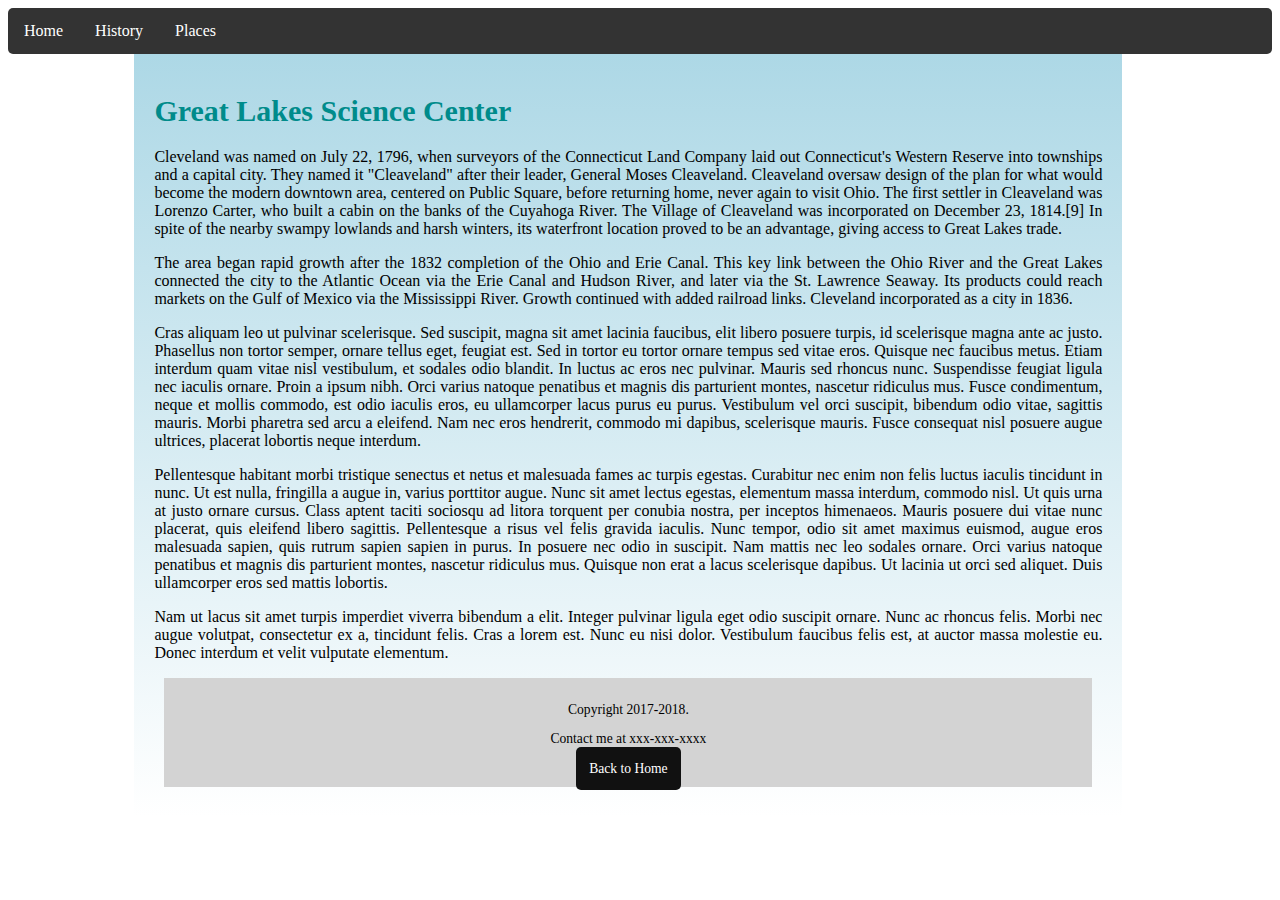
<file: Lab 1/sciencecenter.html>
<html>
<head>
    <link rel="stylesheet" type="text/css" href="mystyles.css">
</head>
<body>
<nav>
    <ul>
        <li><a class="active" href="index.html">Home</a></li>
        <li><a href="history.html">History</a></li>
        <li><a href="places.html">Places</a></li>
    </ul>
</nav>
<div id="wrapper">
<div class="center-article">
    <article>
        <header>
            <h1>Great Lakes Science Center</h1>
        </header>
    <section>
        <p>
            Cleveland was named on July 22, 1796, when surveyors of the Connecticut Land Company laid out Connecticut's Western Reserve into townships and a capital city. They named it "Cleaveland" after their leader, General Moses Cleaveland. Cleaveland oversaw design of the plan for what would become the modern downtown area, centered on Public Square, before returning home, never again to visit Ohio. The first settler in Cleaveland was Lorenzo Carter, who built a cabin on the banks of the Cuyahoga River. The Village of Cleaveland was incorporated on December 23, 1814.[9] In spite of the nearby swampy lowlands and harsh winters, its waterfront location proved to be an advantage, giving access to Great Lakes trade.
        </p>
    </section>
    <section>
        <p>
            The area began rapid growth after the 1832 completion of the Ohio and Erie Canal. This key link between the Ohio River and the Great Lakes connected the city to the Atlantic Ocean via the Erie Canal and Hudson River, and later via the St. Lawrence Seaway. Its products could reach markets on the Gulf of Mexico via the Mississippi River. Growth continued with added railroad links. Cleveland incorporated as a city in 1836.
        </p>
    </section>
    <section>
        <p>
            Cras aliquam leo ut pulvinar scelerisque. Sed suscipit, magna sit amet lacinia faucibus, elit libero posuere turpis, id scelerisque magna ante ac justo. Phasellus non tortor semper, ornare tellus eget, feugiat est. Sed in tortor eu tortor ornare tempus sed vitae eros. Quisque nec faucibus metus. Etiam interdum quam vitae nisl vestibulum, et sodales odio blandit. In luctus ac eros nec pulvinar. Mauris sed rhoncus nunc. Suspendisse feugiat ligula nec iaculis ornare. Proin a ipsum nibh. Orci varius natoque penatibus et magnis dis parturient montes, nascetur ridiculus mus. Fusce condimentum, neque et mollis commodo, est odio iaculis eros, eu ullamcorper lacus purus eu purus. Vestibulum vel orci suscipit, bibendum odio vitae, sagittis mauris. Morbi pharetra sed arcu a eleifend. Nam nec eros hendrerit, commodo mi dapibus, scelerisque mauris. Fusce consequat nisl posuere augue ultrices, placerat lobortis neque interdum.
        </p>
    </section>
    <section>
        <p>
            Pellentesque habitant morbi tristique senectus et netus et malesuada fames ac turpis egestas. Curabitur nec enim non felis luctus iaculis tincidunt in nunc. Ut est nulla, fringilla a augue in, varius porttitor augue. Nunc sit amet lectus egestas, elementum massa interdum, commodo nisl. Ut quis urna at justo ornare cursus. Class aptent taciti sociosqu ad litora torquent per conubia nostra, per inceptos himenaeos. Mauris posuere dui vitae nunc placerat, quis eleifend libero sagittis. Pellentesque a risus vel felis gravida iaculis. Nunc tempor, odio sit amet maximus euismod, augue eros malesuada sapien, quis rutrum sapien sapien in purus. In posuere nec odio in suscipit. Nam mattis nec leo sodales ornare. Orci varius natoque penatibus et magnis dis parturient montes, nascetur ridiculus mus. Quisque non erat a lacus scelerisque dapibus. Ut lacinia ut orci sed aliquet. Duis ullamcorper eros sed mattis lobortis.
        </p>
    </section>
    <section>
        <p>
            Nam ut lacus sit amet turpis imperdiet viverra bibendum a elit. Integer pulvinar ligula eget odio suscipit ornare. Nunc ac rhoncus felis. Morbi nec augue volutpat, consectetur ex a, tincidunt felis. Cras a lorem est. Nunc eu nisi dolor. Vestibulum faucibus felis est, at auctor massa molestie eu. Donec interdum et velit vulputate elementum.
        </p>
    </section>
    <footer>
        <p>Copyright 2017-2018.</p>
        <p>Contact me at xxx-xxx-xxxx</p>
        <nav>
            <a href="Index.html">Back to Home</a>    
        </nav>
        </footer>
    </article>
    </div>
</div>
</body>
</html>
</file>
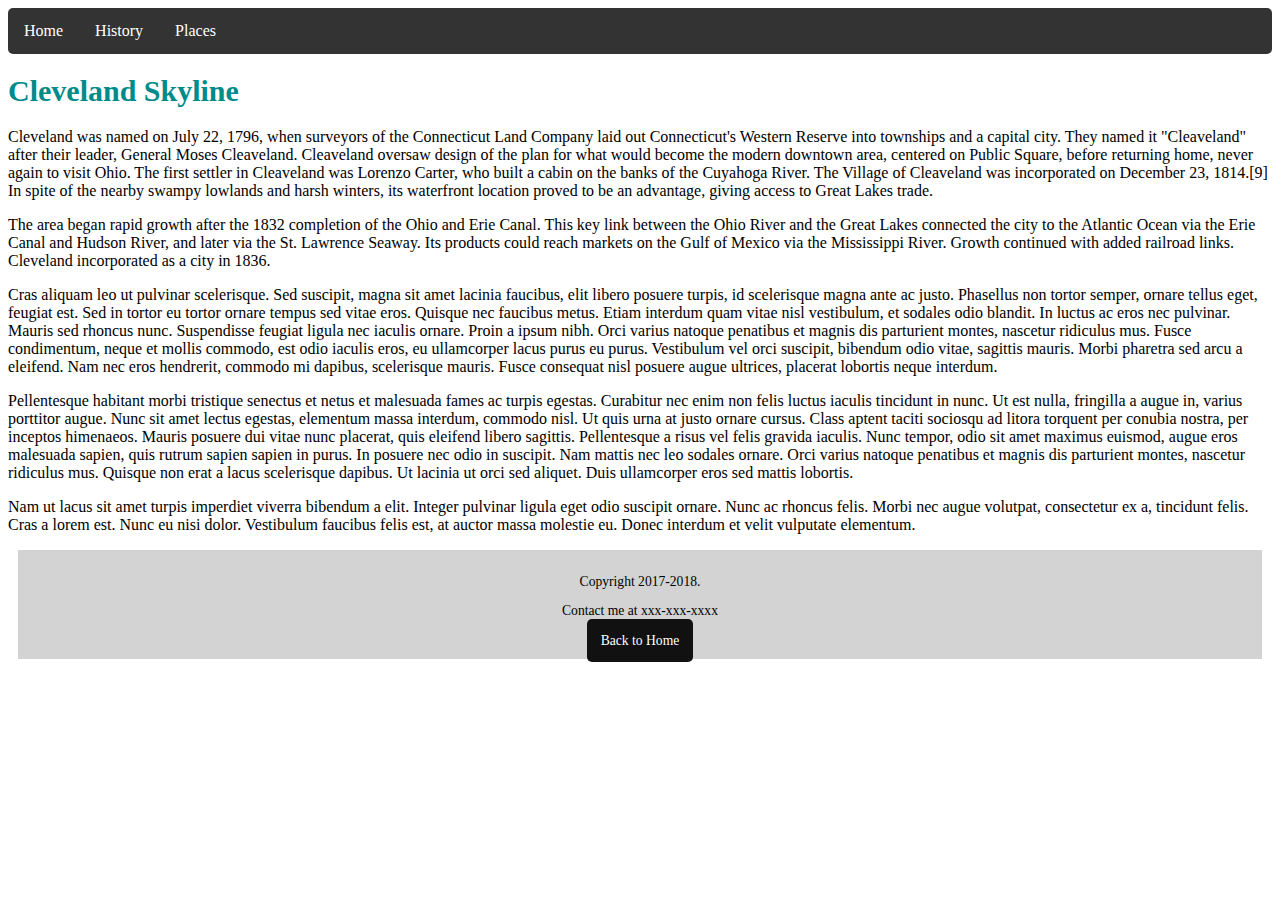
<file: Lab 1/Skyline.html>
<html>
<head>
    <link rel="stylesheet" type="text/css" href="mystyles.css">
</head>
<body>
<nav>
    <ul>
        <li><a class="active" href="index.html">Home</a></li>
        <li><a href="history.html">History</a></li>
        <li><a href="places.html">Places</a></li>
    </ul>
</nav>
    <article>
        <header>
            <h1>Cleveland Skyline</h1>
        </header>
    <section>
        <p>
            Cleveland was named on July 22, 1796, when surveyors of the Connecticut Land Company laid out Connecticut's Western Reserve into townships and a capital city. They named it "Cleaveland" after their leader, General Moses Cleaveland. Cleaveland oversaw design of the plan for what would become the modern downtown area, centered on Public Square, before returning home, never again to visit Ohio. The first settler in Cleaveland was Lorenzo Carter, who built a cabin on the banks of the Cuyahoga River. The Village of Cleaveland was incorporated on December 23, 1814.[9] In spite of the nearby swampy lowlands and harsh winters, its waterfront location proved to be an advantage, giving access to Great Lakes trade.
        </p>
    </section>
    <section>
        <p>
            The area began rapid growth after the 1832 completion of the Ohio and Erie Canal. This key link between the Ohio River and the Great Lakes connected the city to the Atlantic Ocean via the Erie Canal and Hudson River, and later via the St. Lawrence Seaway. Its products could reach markets on the Gulf of Mexico via the Mississippi River. Growth continued with added railroad links. Cleveland incorporated as a city in 1836.
        </p>
    </section>
    <section>
        <p>
            Cras aliquam leo ut pulvinar scelerisque. Sed suscipit, magna sit amet lacinia faucibus, elit libero posuere turpis, id scelerisque magna ante ac justo. Phasellus non tortor semper, ornare tellus eget, feugiat est. Sed in tortor eu tortor ornare tempus sed vitae eros. Quisque nec faucibus metus. Etiam interdum quam vitae nisl vestibulum, et sodales odio blandit. In luctus ac eros nec pulvinar. Mauris sed rhoncus nunc. Suspendisse feugiat ligula nec iaculis ornare. Proin a ipsum nibh. Orci varius natoque penatibus et magnis dis parturient montes, nascetur ridiculus mus. Fusce condimentum, neque et mollis commodo, est odio iaculis eros, eu ullamcorper lacus purus eu purus. Vestibulum vel orci suscipit, bibendum odio vitae, sagittis mauris. Morbi pharetra sed arcu a eleifend. Nam nec eros hendrerit, commodo mi dapibus, scelerisque mauris. Fusce consequat nisl posuere augue ultrices, placerat lobortis neque interdum.
        </p>
    </section>
    <section>
        <p>
            Pellentesque habitant morbi tristique senectus et netus et malesuada fames ac turpis egestas. Curabitur nec enim non felis luctus iaculis tincidunt in nunc. Ut est nulla, fringilla a augue in, varius porttitor augue. Nunc sit amet lectus egestas, elementum massa interdum, commodo nisl. Ut quis urna at justo ornare cursus. Class aptent taciti sociosqu ad litora torquent per conubia nostra, per inceptos himenaeos. Mauris posuere dui vitae nunc placerat, quis eleifend libero sagittis. Pellentesque a risus vel felis gravida iaculis. Nunc tempor, odio sit amet maximus euismod, augue eros malesuada sapien, quis rutrum sapien sapien in purus. In posuere nec odio in suscipit. Nam mattis nec leo sodales ornare. Orci varius natoque penatibus et magnis dis parturient montes, nascetur ridiculus mus. Quisque non erat a lacus scelerisque dapibus. Ut lacinia ut orci sed aliquet. Duis ullamcorper eros sed mattis lobortis.
        </p>
    </section>
    <section>
        <p>
            Nam ut lacus sit amet turpis imperdiet viverra bibendum a elit. Integer pulvinar ligula eget odio suscipit ornare. Nunc ac rhoncus felis. Morbi nec augue volutpat, consectetur ex a, tincidunt felis. Cras a lorem est. Nunc eu nisi dolor. Vestibulum faucibus felis est, at auctor massa molestie eu. Donec interdum et velit vulputate elementum.
        </p>
    </section>
    <footer>
        <p>Copyright 2017-2018.</p>
        <p>Contact me at xxx-xxx-xxxx</p>
        <nav>
            <a href="Index.html">Back to Home</a>    
        </nav>
        </footer>
    </article>
</body>
</html>
</file>
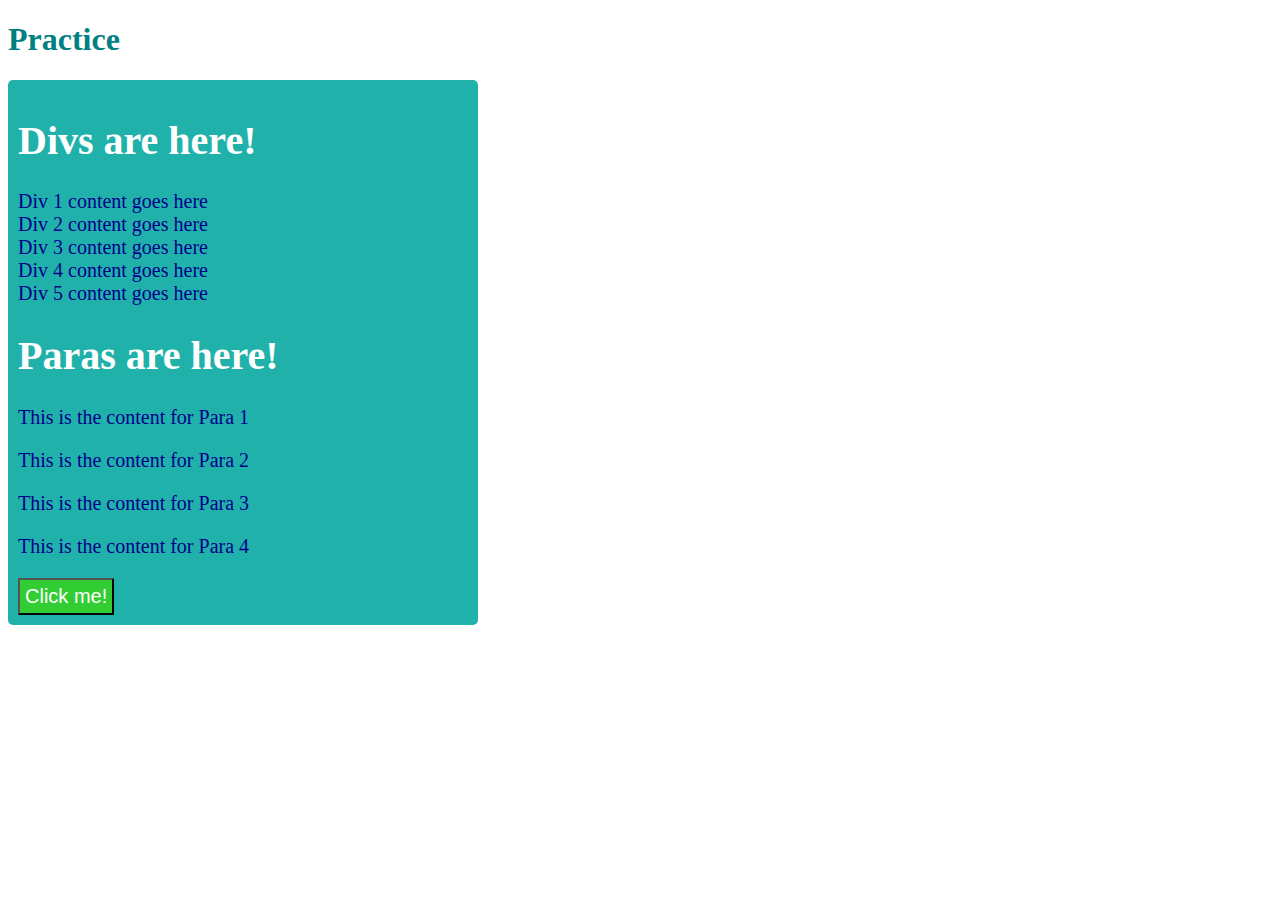
<file: Week 4/home.html>
<!DOCTYPE html>
<html>
    <head>
        <link rel="stylesheet" type="text/css" href="home.css" />
        <script src="script.js" type="text/javascript"></script>
    </head>
    <body>
        <header>
            <h1>Practice</h1>
        </header>
        <article>
            <section>  
                <header>
                    <h1>Divs are here!</h1>
                </header>              
                <div id="div1" class="blue">Div 1 content goes here</div>
                <div id="div2" class="blue">Div 2 content goes here</div>
                <div id="div3" class="blue">Div 3 content goes here</div>
                <div id="div4" class="blue">Div 4 content goes here</div>
                <div id="div5" class="blue">Div 5 content goes here</div>              
            </section>
            <section>
                    <header>
                            <h1>Paras are here!</h1>
                        </header>  
                    <p>This is the content for Para 1</p>
                    <p>This is the content for Para 2</p>
                    <p>This is the content for Para 3</p>
                    <p>This is the content for Para 4</p>                    
            </section>
            <section>
                    <button id="btn1">Click me!</button>
            </section>
        </article>
        
    </body>
</html>
</file>
<file: Lab 1/mystyles.css>
ul {
    list-style-type: none;
    margin: 0;
    padding: 0;
    overflow: hidden;
    background-color: #333;
    border-radius: 5px;    
}

li {
    float: left;
}

li a {
    display: block;
    color: white;
    text-align: center;
    padding: 14px 16px;
    text-decoration: none;
    border-style: none;
    border-radius: 2px;
}

/* Change the link color to #111 (black) on hover */
li a:hover {
    background-color: darkcyan;    
}

h1
{
    color: darkcyan;
    font-size: 30;
}

h4
{
    color: lightcyan;
    font-size: 20;
}

#wrapper
{
    width: 100%;    
}

.center-article
{
        
    background-color: lightblue; /* For browsers that do not support gradients */
    background-image: linear-gradient(lightblue, white); /* Standard syntax (must be last) */
    width: 75%;    
    padding: 20px;
    margin-left: 10%;
    float: left;
    text-align: justify;
}

.article-column-style
{
    width: 70%;
    float: left;    
}

aside h1
{
    color: olive;
}

aside
{               
    border-radius: 5px;
    float: right;
    width: 20%;
    margin: 25px 5px 10px 5px;
    padding: 5px;    
}

aside ul
{
    background-color: white;
}

aside li
{
    padding: 5px;
}
section a
{
    text-decoration: none;
    background-color: darkcyan;
    padding: 1em;
    border-radius: 5px;
    color: #fff;
    box-shadow: 10px 5px 5px lightgrey;
}

.main
{
    margin: 0 auto;
    display: table;
    width: 100%;
    border-color: lightblue;
    border-radius: 2px;
    background-color: lightblue; /* For browsers that do not support gradients */
    background-image: linear-gradient(lightblue, white); /* Standard syntax (must be last) */
    padding: 20px;
    margin: 20px;
    box-shadow: 10px 10px 10px lightgrey;
}
.col
{
    width: 40%;
    float: left;    
    margin: 0;
    padding-top: 20px;
    text-align: justify;

}

.main:after {
    content: "";
    display: table;
    clear: both;
}

img
{    
    padding: 10px;
    transform: scale(0.75,0.75);
}

footer
{
    text-align: center;    
    font-size: 0.85em;
    clear: both;
    background-color: lightgrey;    
    padding: 10px;
    margin: 10px;
}

footer a
{
    text-decoration: none;
    background-color: #111;
    padding: 1em;
    margin: 1em;
    border-radius: 5px;
    color: #fff;  
}
</file>
<file: JS Debugging Exercise/sample.css>
#main-content
{
    width: 720px;
}

#button-panel
{    
    border-radius: 5px;
    box-shadow: 5px;
}

button {
	
	box-shadow: 0px 10px 14px -7px #276873;
	background:linear-gradient(to bottom, #599bb3 5%, #408c99 100%);
	background-color:#599bb3;
	border-radius:8px;
	display:inline-block;
	cursor:pointer;
	color:#ffffff;
	font-family:Arial;
	font-size:15px;
	font-weight:bold;
	padding:13px 32px;
	text-decoration:none;
    text-shadow:0px 1px 0px #3d768a;
    margin: 10px;
}

button:hover {
    
	background:linear-gradient(to bottom, #408c99 5%, #599bb3 100%);
	background-color:#408c99;
}

button:active {
	position:relative;
	top:1px;
}

#display-panel
{
	width: 720px;
	height: 1000px;  
    background-image: linear-gradient(#408c99,#599bb3);
    font-size: 1.5em;
    color: white;
    padding: 10px;
    
}
</file>
<file: Week 4/home.css>
h1
{
    color: teal;
}

section h1
{
    color: white;
}

article
{
    background-color: lightseagreen;
    width: 450px;
    font-size: 20px;
    padding: 10px;
    border-radius: 5px;
}

p
{
    color: darkblue;
}

.blue
{
    color: darkblue;
}

.blueviolet
{
    color: blueviolet;
    background-color: lightgrey;
    font-weight: bold;
}

.border
{
    border-color: violet;
    border-style: solid;
    padding: 2px;
    margin: 2px;
}

button
{
    padding: 5px;
    background-color: limegreen;
    color: white;
    font-size: 20px;    
}
</file>
